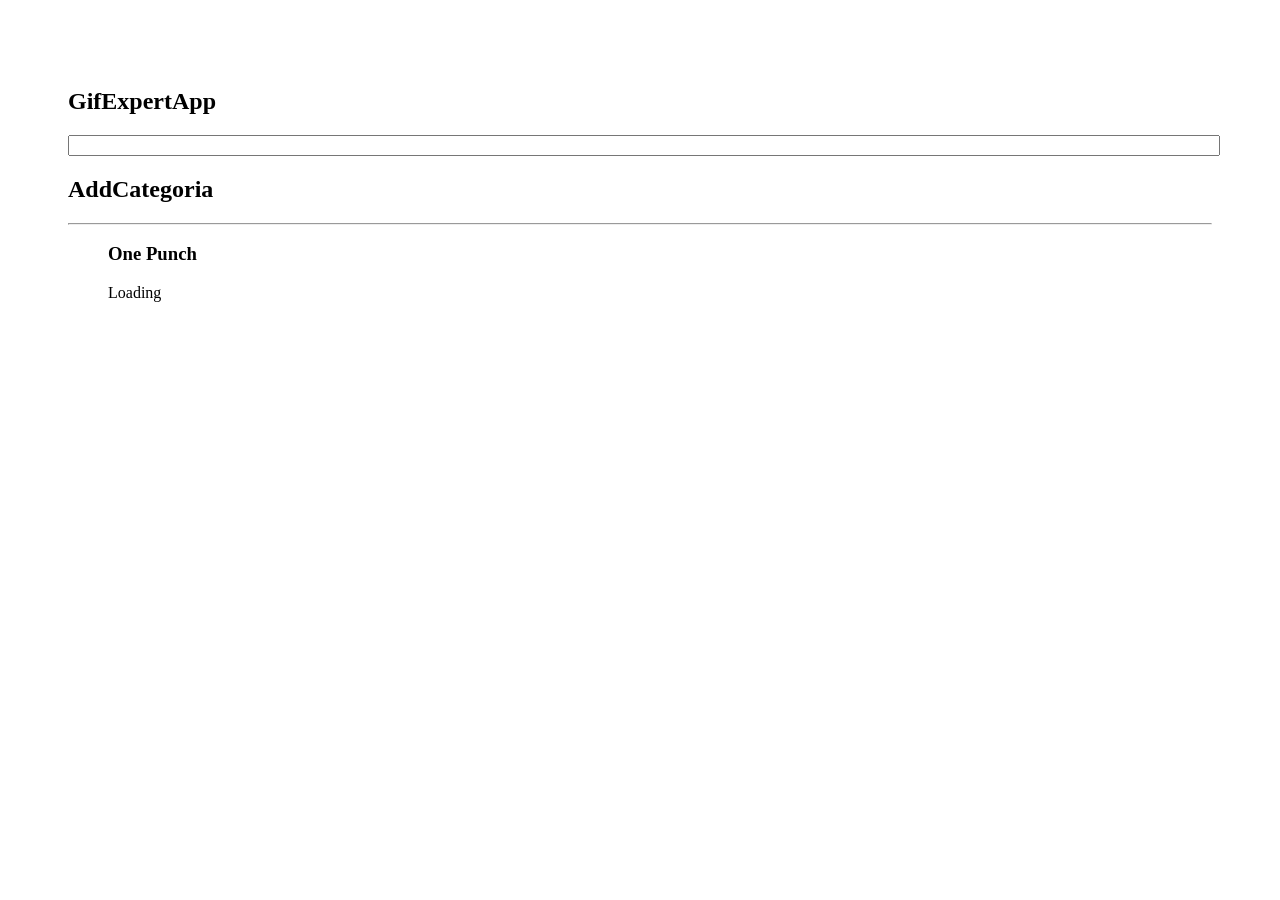
<file: docs/index.html>
<!doctype html>
<html lang="en">

<head>
    <meta charset="utf-8" />
    <link rel="icon" href="./favicon.ico" />
    <meta name="viewport" content="width=device-width,initial-scale=1" />
    <meta name="theme-color" content="#000000" />
    <meta name="description" content="Web site created using create-react-app" />
    <link rel="apple-touch-icon" href="./logo192.png" />
    <link rel="stylesheet" href="https://cdnjs.cloudflare.com/ajax/libs/animate.css/4.1.1/animate.min.css" />
    <link rel="manifest" href="./manifest.json" />
    <title>React App</title>
    <link href="./static/css/main.60f49001.chunk.css" rel="stylesheet">
</head>

<body><noscript>You need to enable JavaScript to run this app.</noscript>
    <div id="root"></div>
    <script>!function (e) { function r(r) { for (var n, p, f = r[0], i = r[1], l = r[2], c = 0, s = []; c < f.length; c++)p = f[c], Object.prototype.hasOwnProperty.call(o, p) && o[p] && s.push(o[p][0]), o[p] = 0; for (n in i) Object.prototype.hasOwnProperty.call(i, n) && (e[n] = i[n]); for (a && a(r); s.length;)s.shift()(); return u.push.apply(u, l || []), t() } function t() { for (var e, r = 0; r < u.length; r++) { for (var t = u[r], n = !0, f = 1; f < t.length; f++) { var i = t[f]; 0 !== o[i] && (n = !1) } n && (u.splice(r--, 1), e = p(p.s = t[0])) } return e } var n = {}, o = { 1: 0 }, u = []; function p(r) { if (n[r]) return n[r].exports; var t = n[r] = { i: r, l: !1, exports: {} }; return e[r].call(t.exports, t, t.exports, p), t.l = !0, t.exports } p.m = e, p.c = n, p.d = function (e, r, t) { p.o(e, r) || Object.defineProperty(e, r, { enumerable: !0, get: t }) }, p.r = function (e) { "undefined" != typeof Symbol && Symbol.toStringTag && Object.defineProperty(e, Symbol.toStringTag, { value: "Module" }), Object.defineProperty(e, "__esModule", { value: !0 }) }, p.t = function (e, r) { if (1 & r && (e = p(e)), 8 & r) return e; if (4 & r && "object" == typeof e && e && e.__esModule) return e; var t = Object.create(null); if (p.r(t), Object.defineProperty(t, "default", { enumerable: !0, value: e }), 2 & r && "string" != typeof e) for (var n in e) p.d(t, n, function (r) { return e[r] }.bind(null, n)); return t }, p.n = function (e) { var r = e && e.__esModule ? function () { return e.default } : function () { return e }; return p.d(r, "a", r), r }, p.o = function (e, r) { return Object.prototype.hasOwnProperty.call(e, r) }, p.p = "/"; var f = this["webpackJsonpgif-expert-app"] = this["webpackJsonpgif-expert-app"] || [], i = f.push.bind(f); f.push = r, f = f.slice(); for (var l = 0; l < f.length; l++)r(f[l]); var a = i; t() }([])</script>
    <script src="./static/js/2.d5a4d798.chunk.js"></script>
    <script src="./static/js/main.4e515f6a.chunk.js"></script>
</body>

</html>
</file>
<file: docs/static/css/main.60f49001.chunk.css>
.{font-family:"Franklin Gothic Medium","Arial Narrow",Arial,sans-serif}body{padding:60px}input{font-size:1.2 rem;color:#00f;width:100%}.card{-webkit-align-content:center;align-content:center;border:1px solid grey;border-radius:50px;overflow:hidden;margin-bottom:1px;margin-right:1px}.card p{pad:5px;text-align:center}.card img{max-height:17rem;-webkit-align-content:center;align-content:center}.cardGrid{display:-webkit-flex;display:flex;-webkit-flex-direction:row;flex-direction:row;-webkit-flex-wrap:wrap;flex-wrap:wrap}
/*# sourceMappingURL=main.60f49001.chunk.css.map */
</file>
